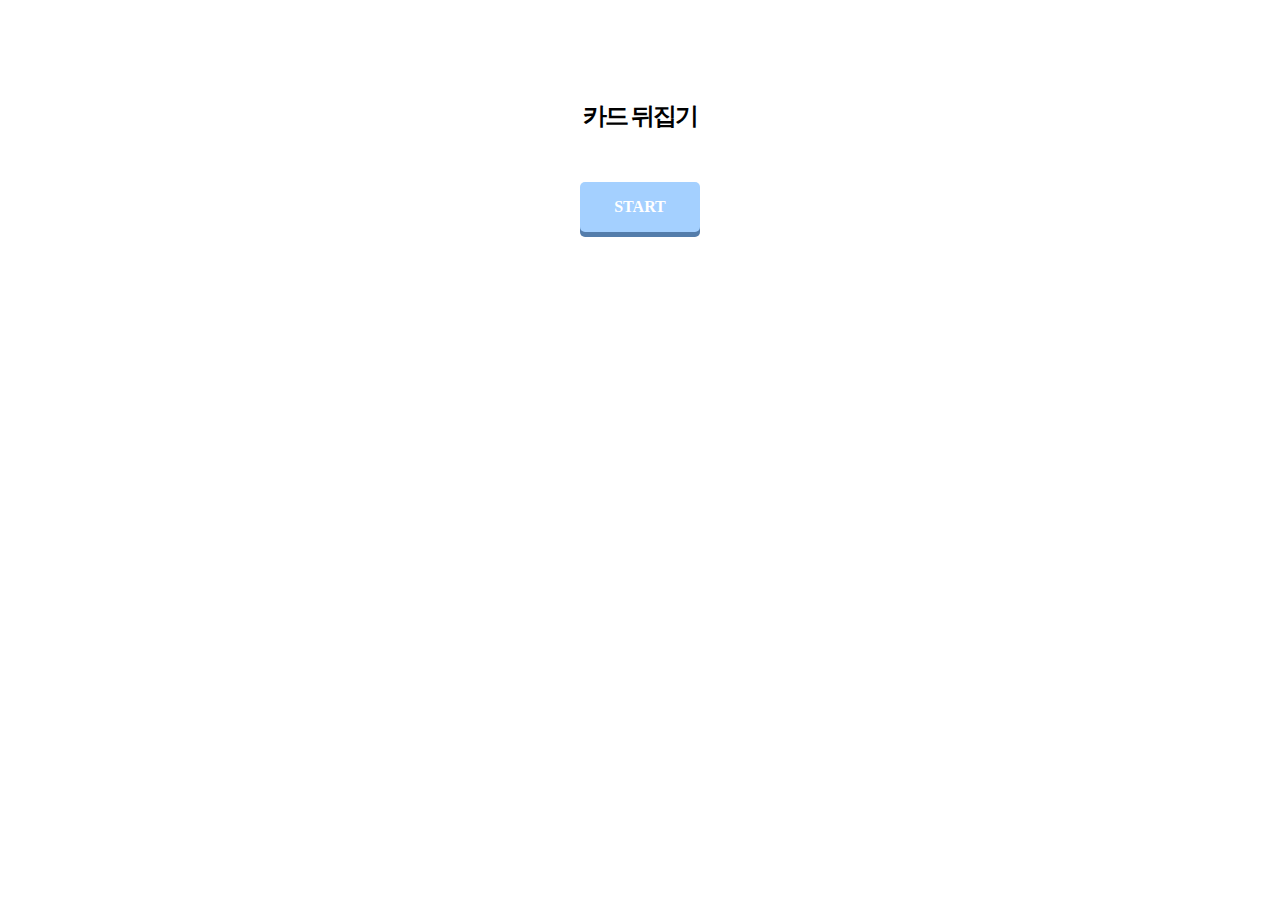
<file: Card-matching.v1/index.html>
<!DOCTYPE html>
<html lang="en">
<head>
    <meta charset="UTF-8">
    <meta http-equiv="X-UA-Compatible" content="IE=edge">
    <meta name="viewport" conetent="width-device-width, initial-scale=1, minimum-scale=1, maximum-scale=1, user-scalable=no">
    <title>카드 뒤집기</title>
    <link rel="stylesheet" type="text/css" href="./style.css">
    <script src="./script.js" defer></script>
    <script src="https://code.jquery.com/jquery-1.12.4.js" integrity="sha256-Qw82+bXyGq6MydymqBxNPYTaUXXq7c8v3CwiYwLLNXU=" crossorigin="anonymous"></script>
</head>
<body>
    <div class="wrap">
        <div class="main">
            <h2>카드 뒤집기</h2>
            <a class="button btnPush btnBlueGreen" href="javascript:void(0)">START</a>
        </div>
        <div class="card_section" style="display:none;">
            <ul>
                <li class="card01">
                    <div class="card_wrap">
                        <div class="front"></div>
                        <div class="back"></div>
                    </div>
                </li>
                <li class="card03">
                    <div class="card_wrap">
                        <div class="front"></div>
                        <div class="back"></div>
                    </div>
                </li>
                <li class="card04">
                    <div class="card_wrap">
                        <div class="front"></div>
                        <div class="back"></div>
                    </div>
                </li>
                <li class="card02">
                    <div class="card_wrap">
                        <div class="front"></div>
                        <div class="back"></div>
                    </div>
                </li>
                <li class="card01">
                    <div class="card_wrap">
                        <div class="front"></div>
                        <div class="back"></div>
                    </div>
                </li>
                <li class="card05">
                    <div class="card_wrap">
                        <div class="front"></div>
                        <div class="back"></div>
                    </div>
                </li>
                <li class="card05">
                    <div class="card_wrap">
                        <div class="front"></div>
                        <div class="back"></div>
                    </div>
                </li>
                <li class="card06">
                    <div class="card_wrap">
                        <div class="front"></div>
                        <div class="back"></div>
                    </div>
                </li>
                <li class="card03">
                    <div class="card_wrap">
                        <div class="front"></div>
                        <div class="back"></div>
                    </div>
                </li>
                <li class="card06">
                    <div class="card_wrap">
                        <div class="front"></div>
                        <div class="back"></div>
                    </div>
                </li>
                <li class="card02">
                    <div class="card_wrap">
                        <div class="front"></div>
                        <div class="back"></div>
                    </div>
                </li>
                <li class="card04">
                    <div class="card_wrap">
                        <div class="front"></div>
                        <div class="back"></div>
                    </div>
                </li>
            </ul>
        </div>
        <div class="result" style="display:none;">
            <h2>🎉축하합니다🎉</h2>
            <a class="button btnPush btnBlueGreen" href="javascript:void(0)" onclick="reload()">RETRY</a>
        </div>
        
    </div>
    
</body>
</html>
</file>
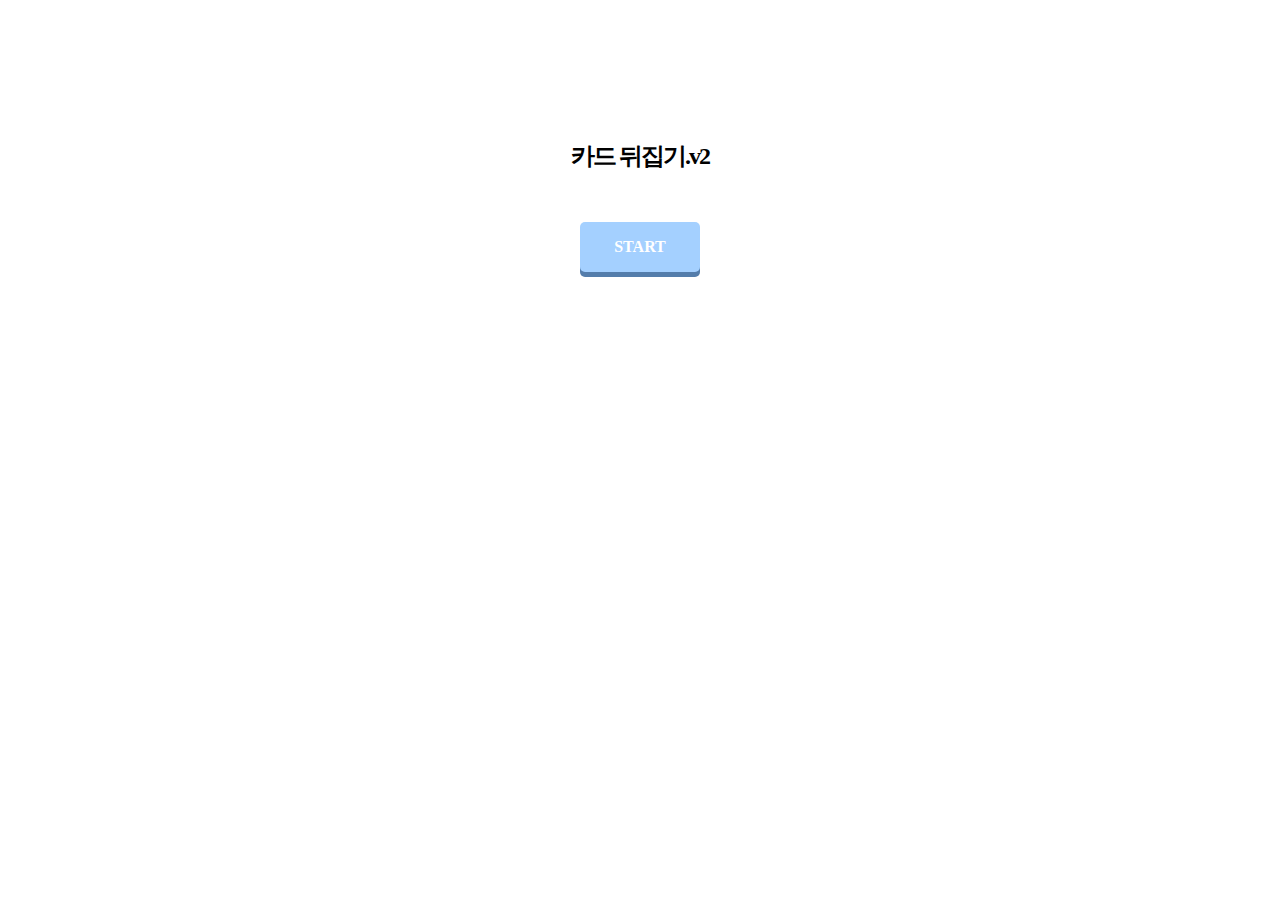
<file: Card-matching.v2/index.html>
<!DOCTYPE html>
<html lang="en">
<head>
    <meta charset="UTF-8">
    <meta http-equiv="X-UA-Compatible" content="IE=edge">
    <meta name="viewport" conetent="width-device-width, initial-scale=1, minimum-scale=1, maximum-scale=1, user-scalable=no">
    <title>카드 뒤집기.v2</title>
    <link rel="stylesheet" type="text/css" href="../css/style.css">
    <script src="./script.js" defer></script>
    <!-- <script src="https://code.jquery.com/jquery-1.12.4.js" integrity="sha256-Qw82+bXyGq6MydymqBxNPYTaUXXq7c8v3CwiYwLLNXU=" crossorigin="anonymous"></script> -->
</head>
<body>
    <div class="wrap">
        <div class="main">
            <h2>카드 뒤집기.v2</h2>
            <a class="button btnPush btnBlueGreen" href="javascript:void(0)">START</a>
        </div>
        <div class="card_section" style="display:none;">
            <ul>
                <li>
                    <div class="card_wrap">
                        <div class="front"></div>
                        <div class="back"></div>
                    </div>
                </li>
                <li>
                    <div class="card_wrap">
                        <div class="front"></div>
                        <div class="back"></div>
                    </div>
                </li>
                <li>
                    <div class="card_wrap">
                        <div class="front"></div>
                        <div class="back"></div>
                    </div>
                </li>
                <li>
                    <div class="card_wrap">
                        <div class="front"></div>
                        <div class="back"></div>
                    </div>
                </li>
                <li>
                    <div class="card_wrap">
                        <div class="front"></div>
                        <div class="back"></div>
                    </div>
                </li>
                <li>
                    <div class="card_wrap">
                        <div class="front"></div>
                        <div class="back"></div>
                    </div>
                </li>
                <li>
                    <div class="card_wrap">
                        <div class="front"></div>
                        <div class="back"></div>
                    </div>
                </li>
                <li>
                    <div class="card_wrap">
                        <div class="front"></div>
                        <div class="back"></div>
                    </div>
                </li>
                <li>
                    <div class="card_wrap">
                        <div class="front"></div>
                        <div class="back"></div>
                    </div>
                </li>
                <li>
                    <div class="card_wrap">
                        <div class="front"></div>
                        <div class="back"></div>
                    </div>
                </li>
                <li>
                    <div class="card_wrap">
                        <div class="front"></div>
                        <div class="back"></div>
                    </div>
                </li>
                <li>
                    <div class="card_wrap">
                        <div class="front"></div>
                        <div class="back"></div>
                    </div>
                </li>
                <li>
                    <div class="card_wrap">
                        <div class="front"></div>
                        <div class="back"></div>
                    </div>
                </li>
                <li>
                    <div class="card_wrap">
                        <div class="front"></div>
                        <div class="back"></div>
                    </div>
                </li>
                <li>
                    <div class="card_wrap">
                        <div class="front"></div>
                        <div class="back"></div>
                    </div>
                </li>
                <li>
                    <div class="card_wrap">
                        <div class="front"></div>
                        <div class="back"></div>
                    </div>
                </li>
                <li>
                    <div class="card_wrap">
                        <div class="front"></div>
                        <div class="back"></div>
                    </div>
                </li>
                <li>
                    <div class="card_wrap">
                        <div class="front"></div>
                        <div class="back"></div>
                    </div>
                </li>
            </ul>
        </div>
        <div class="result" style="display:none;">
            <h2>🎉축하합니다🎉</h2>
            <a class="button btnPush btnBlueGreen" href="javascript:void(0)" onclick="reload()">RETRY</a>
        </div>
        
    </div>
    
</body>
</html>
</file>
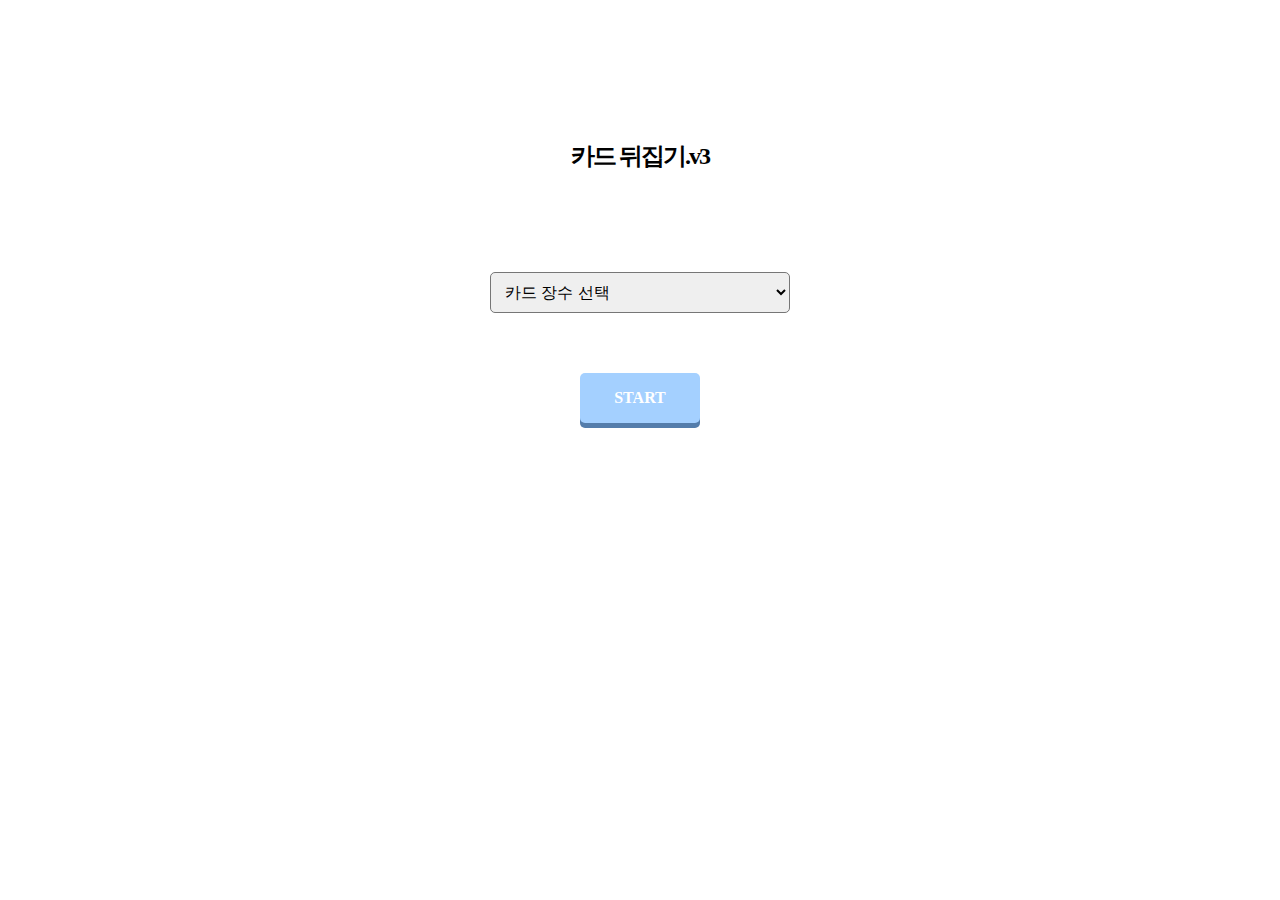
<file: Card-matching.v3/index.html>
<!DOCTYPE html>
<html lang="en">
<head>
    <meta charset="UTF-8">
    <meta http-equiv="X-UA-Compatible" content="IE=edge">
    <meta name="viewport" conetent="width-device-width, initial-scale=1, minimum-scale=1, maximum-scale=1, user-scalable=no">
    <title>카드 뒤집기.v3</title>
    <link rel="stylesheet" type="text/css" href="../css/style.css">
    <script src="./script.js" defer></script>
</head>
<body>
    <div class="wrap">
        <div class="main">
            <h2>카드 뒤집기.v3</h2>
            <div class="select_area">
                <select id="card_option">
                    <option selected disabled value="0">카드 장수 선택</option>
                    <option value="6">12장</option>
                    <option value="7">14장</option>
                    <option value="8">16장</option>
                    <option value="9">18장</option>
                </select>
            </div>
            <a class="button btnPush btnBlueGreen" href="javascript:void(0)">START</a>
        </div>
        <div class="card_section" style="display:none;">
            <ul>
            </ul>
        </div>
        <div class="result" style="display:none;">
            <h2>🎉축하합니다🎉</h2>
            <a class="button btnPush btnBlueGreen" href="javascript:void(0)" onclick="reload()">RETRY</a>
        </div>
        
    </div>
    
</body>
</html>
</file>
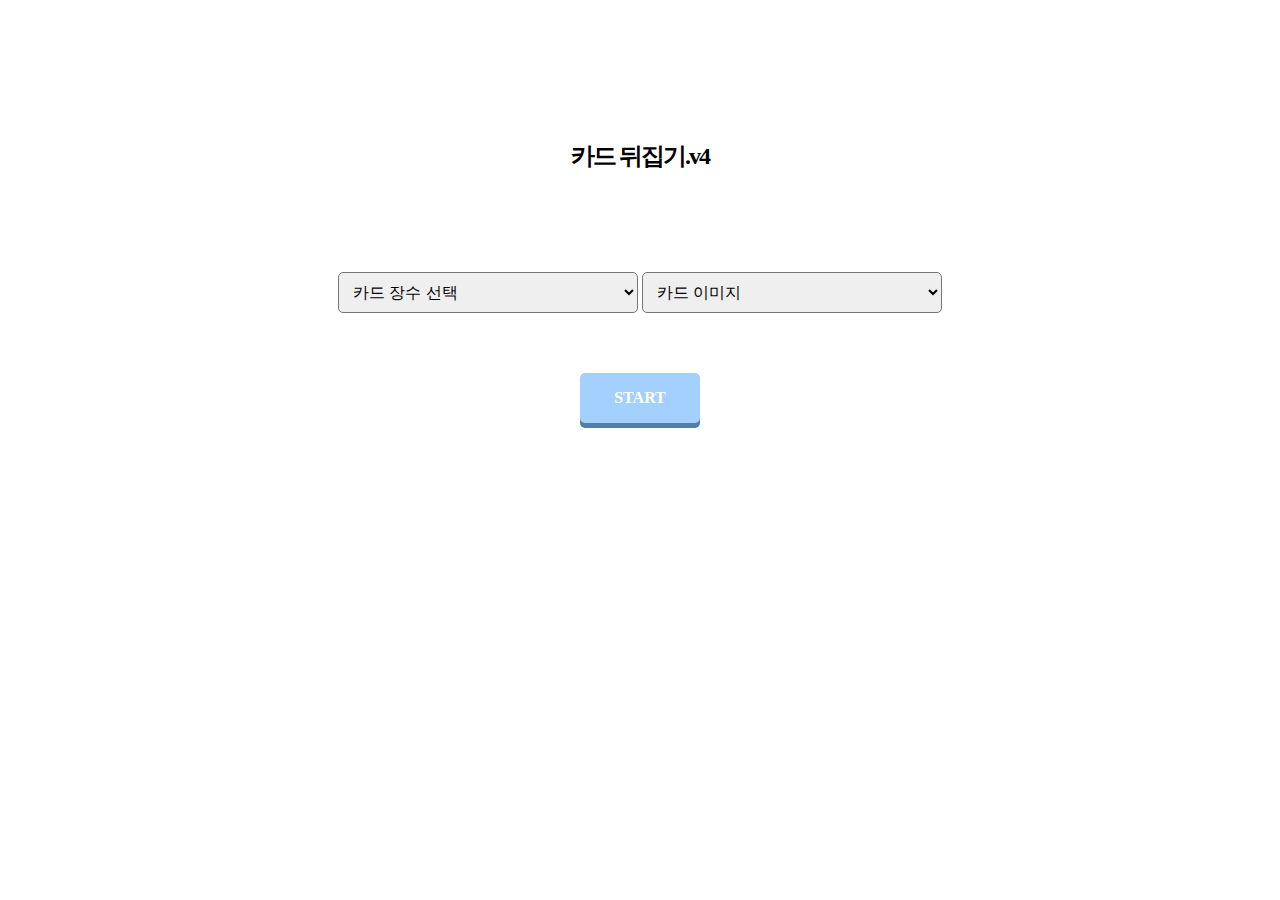
<file: Card-matching.v4/index.html>
<!DOCTYPE html>
<html lang="en">
<head>
    <meta charset="UTF-8">
    <meta http-equiv="X-UA-Compatible" content="IE=edge">
    <meta name="viewport" conetent="width-device-width, initial-scale=1, minimum-scale=1, maximum-scale=1, user-scalable=no">
    <title>카드 뒤집기.v4</title>
    <link rel="stylesheet" type="text/css" href="../css/style.css">
    <script src="./script.js" defer></script>
</head>
<body>
    <div class="wrap">
        <div class="main">
            <h2>카드 뒤집기.v4</h2>
            <div class="select_area">
                <select id="card_option">
                    <option selected disabled value="0">카드 장수 선택</option>
                    <option value="6">12장</option>
                    <option value="7">14장</option>
                    <option value="8">16장</option>
                    <option value="9">18장</option>
                </select>
                <select id="card_option2">
                    <option selected disabled value="0">카드 이미지</option>
                    <option value="1">포켓몬</option>
                    <option value="2">마리오</option>
                </select>
            </div>
            <a class="button btnPush btnBlueGreen" href="javascript:void(0)">START</a>
        </div>
        <div class="card_section" style="display:none;">
            <div class="top_menu">
                <div class="bg"></div>
                <a class="btn_back" href="#;">go-back</a>
                <div class="hint_section">
                    <a class="btn_hint" href="#;">hint</a>
                    <p>남은 힌트 : <strong>2</strong></p>
                </div>
                <div class="life">
                    <ul>
                        <li></li>
                        <li></li>
                        <li></li>
                    </ul>
                </div>
            </div>
            <ul>
            </ul>
        </div>
        <div class="fail_section" style="display:none;">
            <h2>😥Game over😥</h2>
            <a class="button btnPush btnBlueGreen" href="javascript:void(0)" onclick="reload()">RETRY</a>
        </div>
        <div class="result" style="display:none;">
            <h2>🎉축하합니다🎉</h2>
            <a class="button btnPush btnBlueGreen" href="javascript:void(0)" onclick="reload()">RETRY</a>
        </div>
        
    </div>
    
</body>
</html>
</file>
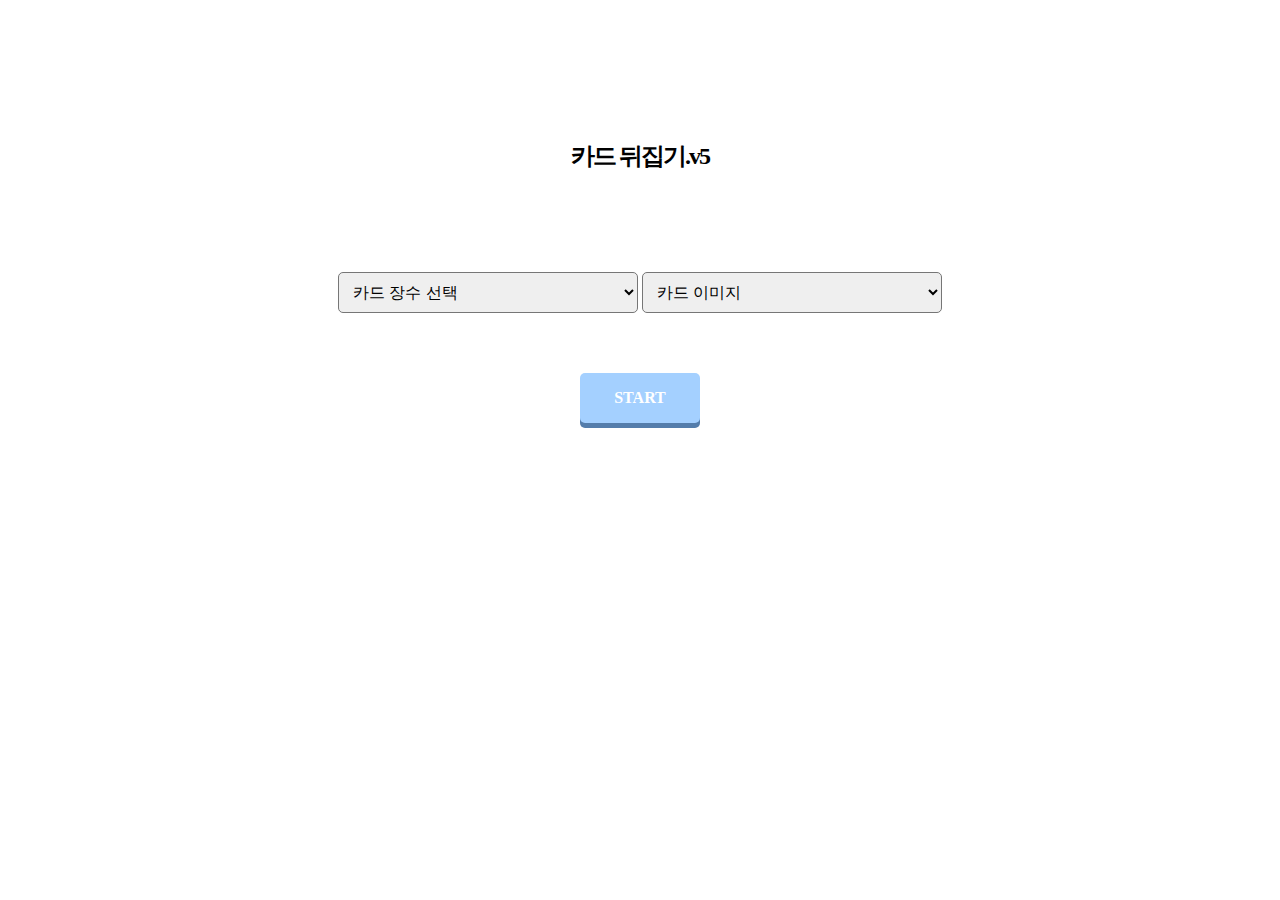
<file: Card-matching.v5/index.html>
<!DOCTYPE html>
<html lang="en">
<head>
    <meta charset="UTF-8">
    <meta http-equiv="X-UA-Compatible" content="IE=edge">
    <meta name="viewport" conetent="width-device-width, initial-scale=1, minimum-scale=1, maximum-scale=1, user-scalable=no">
    <title>카드 뒤집기.v5</title>
    <link rel="stylesheet" type="text/css" href="../css/style.css">
    <script src="./script.js" defer></script>
</head>
<body>
    <div class="wrap">
        <div class="main">
            <h2>카드 뒤집기.v5</h2>
            <div class="select_area">
                <select id="card_option">
                    <option selected disabled value="0">카드 장수 선택</option>
                    <option value="6">12장</option>
                    <option value="7">14장</option>
                    <option value="8">16장</option>
                    <option value="9">18장</option>
                </select>
                <select id="card_option2">
                    <option selected disabled value="0">카드 이미지</option>
                    <option value="1">포켓몬</option>
                    <option value="2">마리오</option>
                </select>
            </div>
            <a class="button btnPush btnBlueGreen" href="javascript:void(0)">START</a>
        </div>
        <div class="card_section" style="display:none;">
            <div class="top_menu">
                <div class="bg"></div>
                <a class="btn_back" href="#;">go-back</a>
                <div class="hint_section">
                    <a class="btn_hint" href="#;">hint</a>
                    <p>남은 힌트 : <strong>2</strong></p>
                </div>
                <p id="stopwatch" >00:00:00</p>
                <div class="life">
                    <ul>
                        <li></li>
                        <li></li>
                        <li></li>
                    </ul>
                </div>
            </div>
            <ul>
            </ul>
        </div>
        <div class="fail_section" style="display:none;">
            <h2>😥Game over😥</h2>
            <a class="button btnPush btnBlueGreen" href="javascript:void(0)" onclick="reload()">RETRY</a>
        </div>
        <div class="result" style="display:none;">
            <h2>🎉축하합니다🎉</h2>
            <a class="button btnPush btnBlueGreen" href="javascript:void(0)" onclick="reload()">RETRY</a>
            <div class="record">
                <h3>기록</h3>
                <table cellspacing="0" cellpadding="0">
                    <colgroup>
                    </colgroup>
                    <thead>
                        <tr>
                            <th>카드</th>
                            <th>힌트사용</th>
                            <th>틀린 개수</th>
                            <th>걸린 시간</th>
                        </tr>
                    </thead>
                    <tbody>
                        <tr>
                            <td><span class="card_num"></span>장 </td>
                            <td><span class="hint_num"></span>번</td>
                            <td><span class="life_num"></span>번</td>
                            <td><span class="time"></span></td>
                        </tr>
                    </tbody>
                </table>
            </div>
        </div>
    </div>
</body>
</html>
</file>
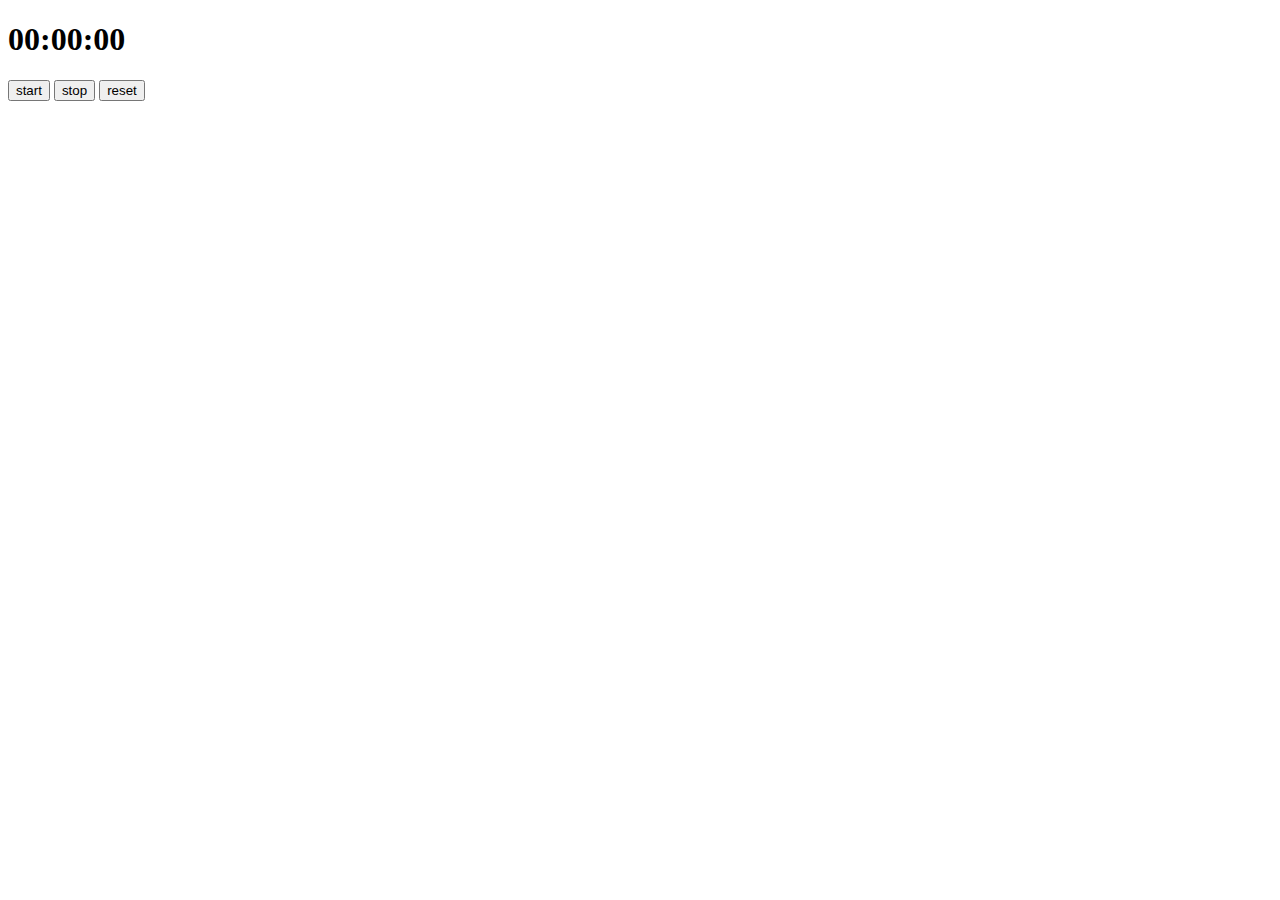
<file: Card-matching.v5/timer.html>
<!DOCTYPE html>
<html lang="en">
<head>
    <meta charset="UTF-8">
    <meta http-equiv="X-UA-Compatible" content="IE=edge">
    <meta name="viewport" content="width=device-width, initial-scale=1.0">
    <title>Document</title>
</head>
<body>
    <h1 id="stopwatch" >
        00:00:00
    </h1>
    <div>
        <button onclick="startClock()">start</button>
        <button onclick="stopClock()">stop</button>
        <button onclick="resetClock()">reset</button>
    </div>
    <script>
        let timerId;
        let time = 0;
        const stopwatch = document.getElementById("stopwatch");
        let  hour, min, sec;


        function printTime() {
            time++;
            stopwatch.innerText = getTimeFormatString();
        }

        //시계 시작 - 재귀호출로 반복실행
        function startClock() {
            printTime();
            stopClock();
            timerId = setTimeout(startClock, 1000);
        }

        //시계 중지
        function stopClock() {
            if (timerId != null) {
                clearTimeout(timerId);
            }
        }

        // 시계 초기화
        function resetClock() {
            stopClock()
            stopwatch.innerText = "00:00:00";
            time = 0;
        }

        // 시간(int)을 시, 분, 초 문자열로 변환
        function getTimeFormatString() {
            hour = parseInt(String(time / (60 * 60)));
            min = parseInt(String((time - (hour * 60 * 60)) / 60));
            sec = time % 60;

            return String(hour).padStart(2, '0') + ":" + String(min).padStart(2, '0') + ":" + String(sec).padStart(2, '0');
        }

    </script>
</body>
</html>
</file>
<file: Card-matching.v1/style.css>
*{padding:0;margin:0;}
li{list-style:none;}
a,
a:visited {text-decoration:none;}
a.button {display:block;position:relative;width:120px;padding:0;margin:50px auto;font-weight:600;text-align:center;line-height:50px;color:#FFF;border-radius:5px;transition:all 0.2s ;}
.btnBlueGreen {background: #a4d0ff;}
.btnBlueGreen.btnPush {box-shadow: 0px 5px 0px 0px #547dab;}
.btnPush:hover {transform:translateY(5px);}
.btnBlueGreen.btnPush:hover {box-shadow: 0px 0px 0px 0px #007144;}
.btnBlueGreen.btnFloat:before {background:#00AE68;}

.wrap{width:990;margin:0 auto;}
@media screen and (max-width: 1000px) {
	.wrap {
        width:100%;
        max-width: 750px;
        min-width: 320px;
        padding:20px;
        box-sizing: border-box;
	}
}
/* main */
.wrap .main{padding-top:80px;width:100%;}
.wrap h2{text-align:center;padding-top:20px;letter-spacing:-2px;}
/* card_section */
.wrap .card_section ul{display:flex;flex-wrap:wrap;justify-content:center;}
/* card */
.wrap .card_section ul li{width:200px;height:279px;perspective: 1100px;margin:0 10px 20px 0;transition: .2s;}
.wrap .card_section ul li .card_wrap{ width: 100%; height: 100%; position: relative;transition: .3s;transform-style: preserve-3d;}
.wrap .card_section ul li .card_wrap .front,
.wrap .card_section ul li .card_wrap .back{ position: absolute;width: 100%; height: 100%;backface-visibility: hidden;border-radius:17px;box-shadow: 5px 5px 20px #ccc;}
.wrap .card_section ul li .card_wrap .front {background:url('./img/card_img.jpg') 0 0 / 100%;}
.wrap .card_section ul li .card_wrap .back {transform: rotateY(180deg);border:solid 10px #714f4f;box-sizing:border-box;}
.wrap .card_section ul li.card01 .card_wrap .back {background:url('./img/card01.webp') 0 30px/ 100% no-repeat;}
.wrap .card_section ul li.card02 .card_wrap .back {background:url('./img/card02.webp') 0 30px/ 100% no-repeat;}
.wrap .card_section ul li.card03 .card_wrap .back {background:url('./img/card03.webp') 0 30px/ 100% no-repeat;}
.wrap .card_section ul li.card04 .card_wrap .back {background:url('./img/card04.webp') 0 30px/ 100% no-repeat;}
.wrap .card_section ul li.card05 .card_wrap .back {background:url('./img/card05.webp') 0 30px/ 100% no-repeat;}
.wrap .card_section ul li.card06 .card_wrap .back {background:url('./img/card06.webp') 0 30px/ 100% no-repeat;}
.wrap .card_section ul li .card_wrap.on{transform: rotateY(180deg);}
.wrap .card_section ul li.off{opacity:0;}
</file>
<file: css/style.css>
*{padding:0;margin:0;}
li{list-style:none;}
a,
a:visited {text-decoration:none;}
a.button {display:block;position:relative;width:120px;padding:0;margin:50px auto;font-weight:600;text-align:center;line-height:50px;color:#FFF;border-radius:5px;transition:all 0.2s ;}
.btnBlueGreen {background: #a4d0ff;}
.btnBlueGreen.btnPush {box-shadow: 0px 5px 0px 0px #547dab;}
.btnPush:hover {transform:translateY(5px);}
.btnBlueGreen.btnPush:hover {box-shadow: 0px 0px 0px 0px #007144;}
.btnBlueGreen.btnFloat:before {background:#00AE68;}

.wrap{width:990px;margin:0 auto;}
@media screen and (max-width: 1000px) {
	.wrap {
        width:100%;
        max-width: 750px;
        min-width: 320px;
        padding:20px;
        box-sizing: border-box;
	}
}
/* main */
.wrap .main{padding-top:80px;width:100%;}
.wrap h2{text-align:center;padding-top:60px;letter-spacing:-2px;}
.wrap .main .select_area{width:fit-content;padding-top:100px;margin:0 auto;}
.wrap .main .select_area select{width:300px;padding:10px;margin-bottom:10px;border-radius:5px;font-size:16px;}
.wrap .main .select_area select:focus{outline: 3px solid #547dab;}
/* card_section */
.wrap .card_section ul{display:flex;flex-wrap:wrap;justify-content:center;padding-top:120px;}
/* card */
.wrap .card_section > ul > li{width:200px;height:279px;perspective: 1100px;margin:0 10px 20px 0;transition: .2s;}
.wrap .card_section > ul > li .card_wrap{ width: 100%; height: 100%; position: relative;transition: .3s;transform-style: preserve-3d;}
.wrap .card_section > ul > li .card_wrap .front,
.wrap .card_section > ul > li .card_wrap .back{ position: absolute;width: 100%; height: 100%;backface-visibility: hidden;border-radius:17px;box-shadow: 5px 5px 20px #ccc;}
.wrap .card_section > ul > li .card_wrap .front {background:url('../img/card_img.jpg') 0 0 / 100%;}
.wrap .card_section > ul > li .card_wrap .back {transform: rotateY(180deg);border:solid 10px #3b3535;box-sizing:border-box;}
.wrap .card_section > ul > li.card01 .card_wrap .back {background:url('../img/card01.webp') 0 30px/ 100% no-repeat;}
.wrap .card_section > ul > li.card02 .card_wrap .back {background:url('../img/card02.webp') 0 30px/ 100% no-repeat;}
.wrap .card_section > ul > li.card03 .card_wrap .back {background:url('../img/card03.webp') 0 30px/ 100% no-repeat;}
.wrap .card_section > ul > li.card04 .card_wrap .back {background:url('../img/card04.webp') 0 30px/ 100% no-repeat;}
.wrap .card_section > ul > li.card05 .card_wrap .back {background:url('../img/card05.webp') 0 30px/ 100% no-repeat;}
.wrap .card_section > ul > li.card06 .card_wrap .back {background:url('../img/card06.webp') 0 30px/ 100% no-repeat;}
.wrap .card_section > ul > li.card07 .card_wrap .back {background:url('../img/card07.webp') 0 30px/ 100% no-repeat;}
.wrap .card_section > ul > li.card08 .card_wrap .back {background:url('../img/card08.webp') 0 30px/ 100% no-repeat;}
.wrap .card_section > ul > li.card09 .card_wrap .back {background:url('../img/card09.webp') 0 30px/ 100% no-repeat;}
.wrap .card_section > ul > li .card_wrap.on{transform: rotateY(180deg);}
.wrap .card_section > ul > li.off{opacity:0;}

/* 결과화면 */
.fail_section,
.result{padding:110px 0;}
.result .record{padding-top:80px;}
.result .record h3{width:fit-content;padding:10px 20px;background:#547dab;color:#fff;border-radius:10px;margin-bottom:20px;}
.result .record table{width:100%;padding-bottom:10px;font-size:18px;border:solid 2px #547dab;border-radius:10px;}
.result .record table thead tr{background:#547dab;border-radius:10p 10px 0 0;}
.result .record table thead tr th{padding:15px 0;color:#fff;}
.result .record table tbody tr td{padding:5px 0;border-bottom:solid 1px #eee;text-align:center;}

/* 이미지선택->마리오 */
.wrap .card_section .mario li.card01 .card_wrap .back {background:url('../img/card_v2_01.webp') 0 30px/ 100% no-repeat;}
.wrap .card_section .mario li.card02 .card_wrap .back {background:url('../img/card_v2_02.webp') 32px 32px/ 58% no-repeat;}
.wrap .card_section .mario li.card03 .card_wrap .back {background:url('../img/card_v2_03.webp') 20px 30px/ 84% no-repeat;}
.wrap .card_section .mario li.card04 .card_wrap .back {background:url('../img/card_v2_04.webp') 31px 41px/ 69% no-repeat;}
.wrap .card_section .mario li.card05 .card_wrap .back {background:url('../img/card_v2_05.webp') 30px 43px/ 64% no-repeat}
.wrap .card_section .mario li.card06 .card_wrap .back {background:url('../img/card_v2_06.webp') -17px 45px/ 116% no-repeat;}
.wrap .card_section .mario li.card07 .card_wrap .back {background:url('../img/card_v2_07.webp') 30px 53px/ 71% no-repeat;}
.wrap .card_section .mario li.card08 .card_wrap .back {background:url('../img/card_v2_08.webp') 18px 46px/ 80% no-repeat;}
.wrap .card_section .mario li.card09 .card_wrap .back {background:url('../img/card_v2_09.webp') 33px 76px/ 67% no-repeat;}

/* top_menu */
.top_menu{width:100%;padding:30px 5% 20px;margin-left:-50%;;display:flex;align-items: center;justify-content:space-between;position:fixed;top:-10px;left:50%;z-index:10;box-sizing:border-box;color:#222222;}
.top_menu .bg{background:#fff;filter:blur(5px);position:absolute;z-index:-1;top:0;left:0;width:100%;height:100%;opacity:.9;}
.top_menu a[class^=btn]{display:block;font-size:0;text-indent:-999999px;transition:.2s;}
.top_menu a[class^=btn]:hover{opacity:.5;filter:blur(1px);}
.top_menu a.btn_back{background-image:url(../img/go_back.png);width:43px;height:43px;background-size:100%;}
.top_menu a.btn_hint{background-image:url(../img/hint_icon.png);background-size:100%;background-position:50%;width:46px;height:46px;}
.top_menu a.btn_hint.off{opacity:.5;cursor:not-allowed;}
.top_menu .hint_section{display:flex;align-items: center;}
.top_menu .hint_section p{margin-left:10px;letter-spacing:-1px;font-size:18px;}
.top_menu .life ul{padding:0;}
.top_menu .life ul li{width:40px;height:40px;background-image:url(../img/life_img.png);background-size:100%;}
.top_menu .life ul li.off{filter:grayscale(1);opacity:.4;}
.top_menu .timer{padding:5px 10px;font-size:18px;border-radius:20px;border:2px solid #222222;}
</file>
